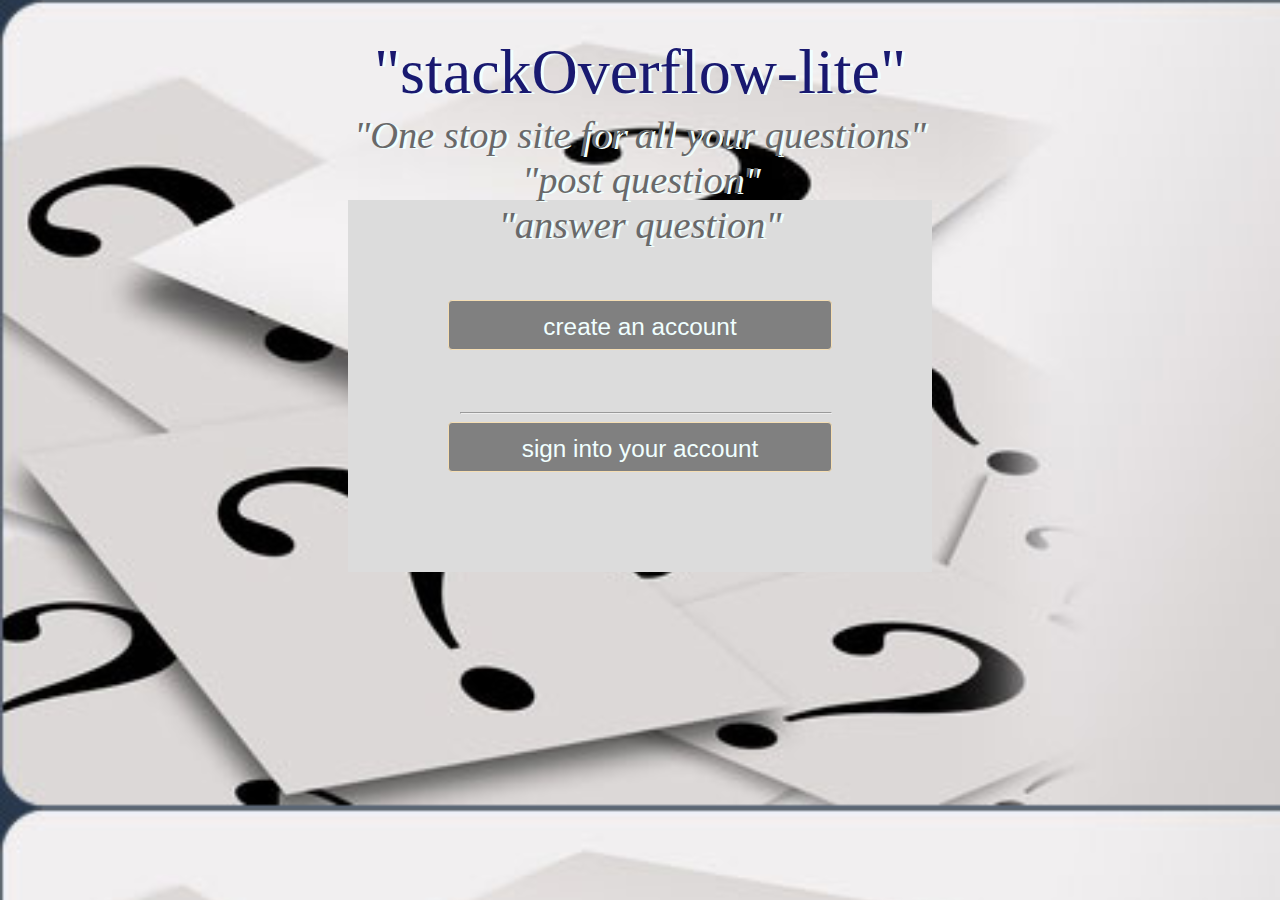
<file: index.htm>
<!Doctype html>
<link rel="stylesheet" type="text/css" href="style.css">
<meta name="viewport" content="width=device-width, initial-scale=1.0">
	<body>
		<div class="account">
			<input type="submit" value="create an account" class="signupbtn" id='btn1' onclick="window.location.href='signup.html'" ><br><br><br><br><hr>
			<input type="submit" value="sign into your account" class="signupbtn" id='btn1'  onclick="window.location.href='login.html'">
		</div>
		<div class='intro'>
			<div class="centred" id="heading" >"stackOverflow-lite"</div> <br><br>
			<div class="centred" id="post" >"One stop site for all your questions"</div> <br><br>
			<div class="centred" id="answer">"post question"</div><br><br>
			<div class="centred" id="stck">"answer question"</div>
		</div>	
	</body>
</html>
</file>
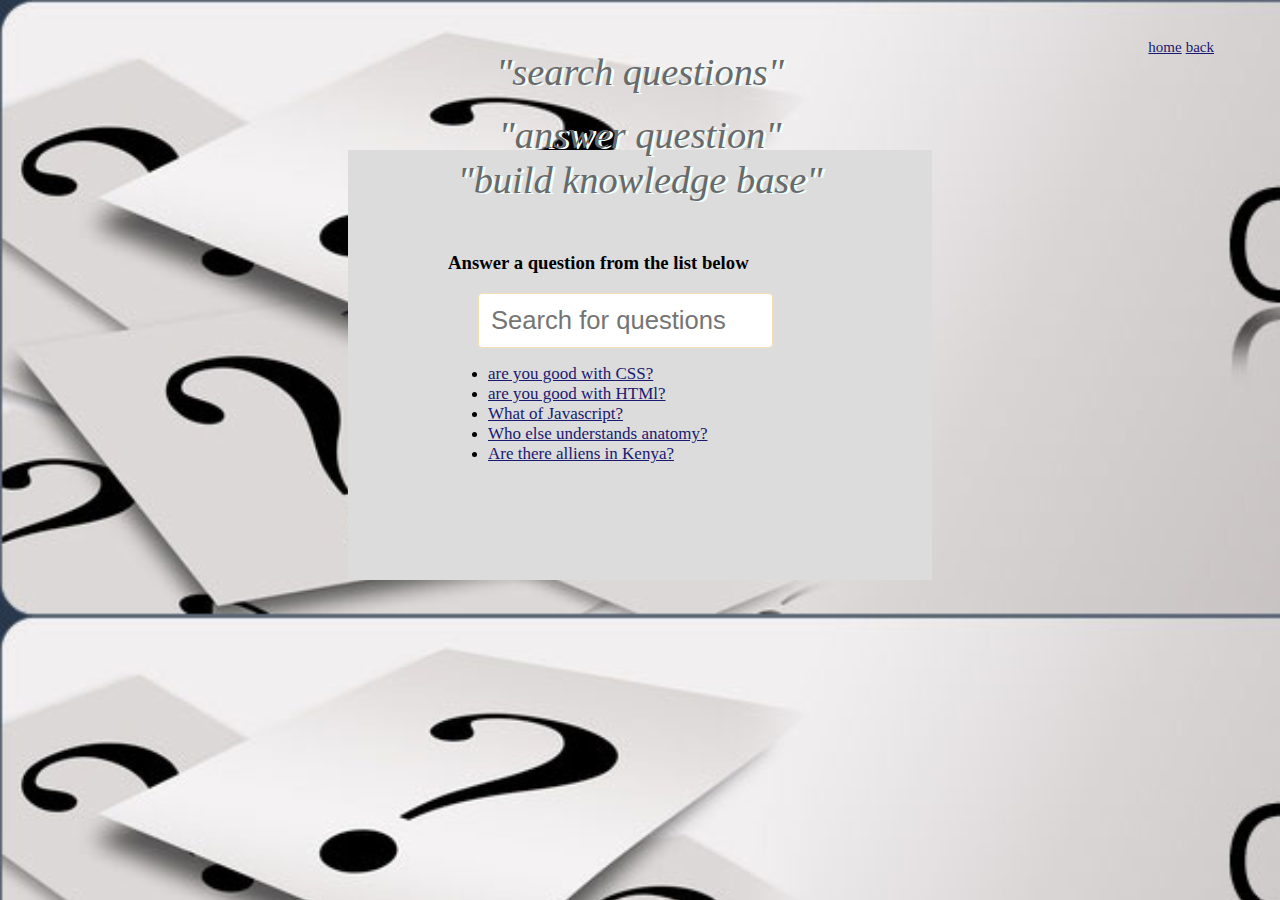
<file: allquestions.html>
<!Doctype html>
<link rel="stylesheet" type="text/css" href="style.css">
<link rel="javascript" type="javascript" href="js.js">
<meta name="viewport" content="width=device-width, initial-scale=1.0">
<body>
	<div class="top-right">
		<a href="profile.html">home</a>
		<a href="questions.html">back</a>
	</div>
	<div class='intro'>
			<div class="centred" id="int" >"search questions"</div> <br><br>
			<div class="centred" id="post">"answer question"</div><br><br>
			<div class="centred" id="answer">"build knowledge base"</div>
	</div>
	<div class="allquestions">
		<h3>Answer a question from the list below</h3>
		<input type="text" id="myquery" onkeyup="myQueries()" placeholder="Search for questions" title="questions">
		<ul id="qlist">
			<li><a href="#" id="quest" onclick="myAnswer()">are you good with CSS?</a></li>
			<li><a href="#" id="quest" onclick="myAnswer()">  are you good with HTMl?</a></li>
	  		<li><a href="#" id="quest" onclick="myAnswer()">What of Javascript?</a></li>
	  		<li><a href="#" id="quest" onclick="myAnswer()">Who else understands anatomy?</a></li>
	  		<li><a href="#" id="quest" onclick="myAnswer()">Are there alliens in Kenya?</a></li>
		</ul>
		<p id="ans"><p>
	</div>
</body>
<script>
function myAnswer() {
    var answer = prompt("Please enter your answer here", "#");
    if (answer != null) {
        document.getElementById("ans").innerHTML =
        "My answer " + answer + "! you can add more content.";
    }
}
</script>

<script>
function myQueries() {
    var input, filter, ul, li, a, i;
    input = document.getElementById("myquery");
    filter = input.value.toUpperCase();
    ul = document.getElementById("qlist");
    li = ul.getElementsByTagName("li");
    for (i = 0; i < li.length; i++) {
        a = li[i].getElementsByTagName("a")[0];
        if (a.innerHTML.toUpperCase().indexOf(filter) > -1) {
            li[i].style.display = "";
        } else {
            li[i].style.display = "none";
        }
    }
}
</script>
</html>
</file>
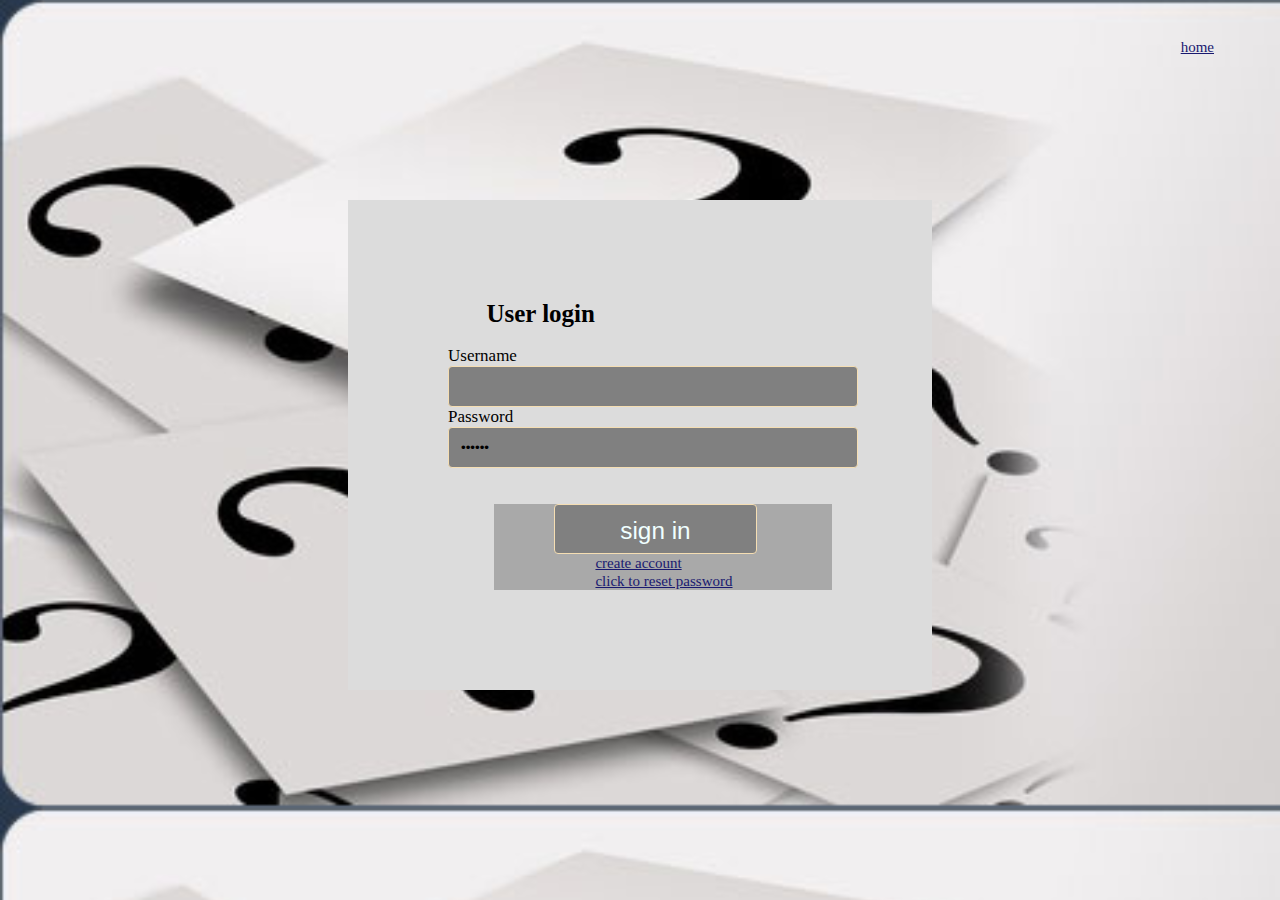
<file: login.html>
<!Doctype html>
<meta name="viewport" content="width=device-width, initial-scale=1.0">
<link rel="stylesheet" type="text/css" href="style.css">
<head></head>
<body>
	<div class="top-right">
		<a href="index.html">home</a>
	</div>
	<div class ="account">
		<form method ='POST' action="myaccount.html">
			<class="title" id='title'><strong>User login</strong></class="title"> <br><br>
			<div class ='register' Id='register'>
				<label class='control-label'>Username</label>
				<div class ='controls'>
					<input type='text' Id='username' required ></br>
				</div>
			</div>
			<div class='login' Id='register'>
				<label class='control-label'>Password</label>
				<div class='controls'>
					<input type='password' value='hidden' name='password' required ><br>
				</div>
			</div>
			<br><br>
			<div class="clearfix">
				<input type="submit" value="sign in" class="signupbtn" id='btn2'  onclick="window.location.href='profile.html'"><br><a id="linkaccount" href='signup.html'>create account</a><br><a id="linkaccount" href='#'> click to reset password</a>
			</div>	
		</form>
	</div>
</body>
</html>
</>
</file>
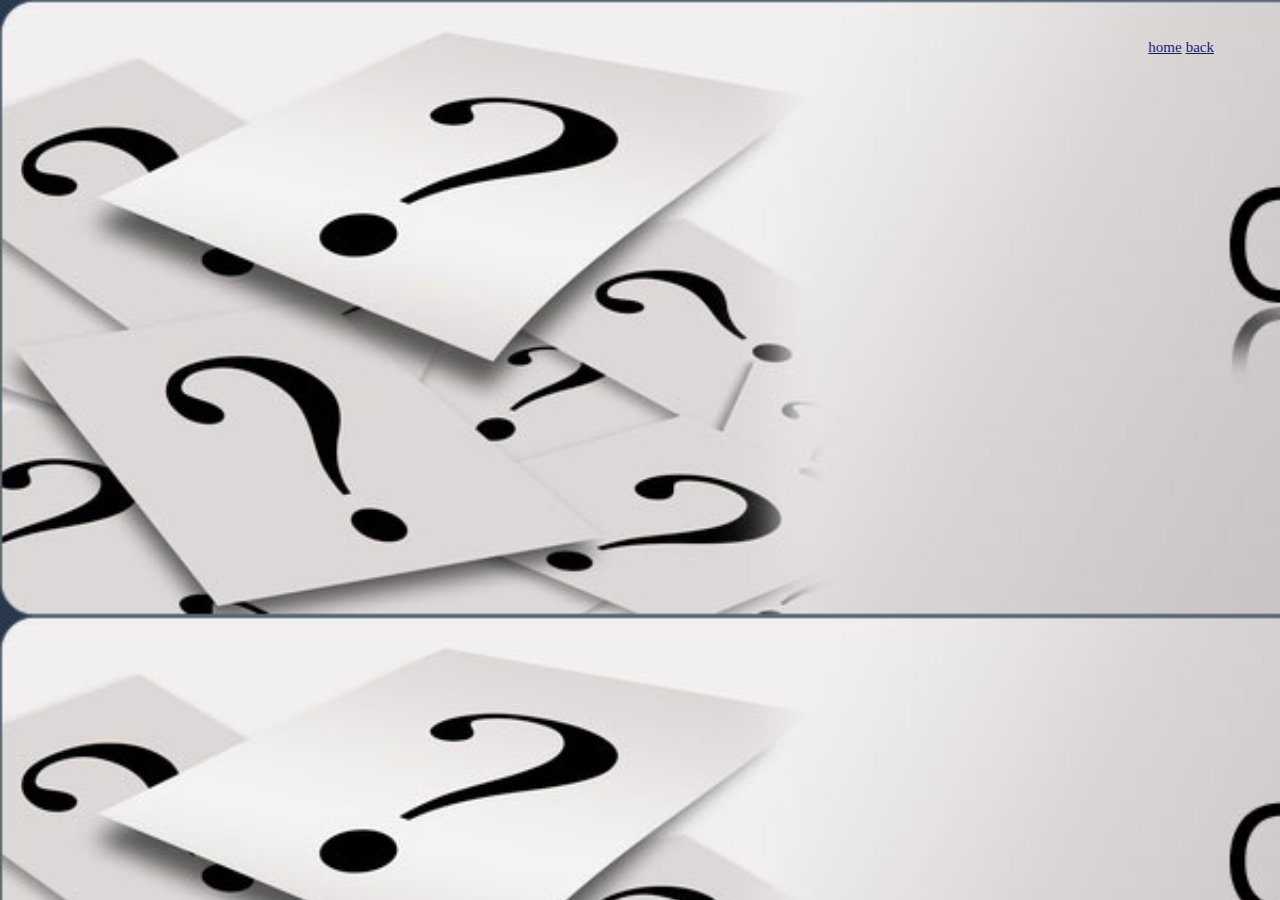
<file: mostrecent.html>
<!Doctype html>
<link rel="stylesheet" type="text/css" href="style.css">
<link rel="javascript" type="javascript" href="js.js">
<meta name="viewport" content="width=device-width, initial-scale=1.0">
<boby>
	<div class="top-right">
		<a href="profile.html">home</a>
		<a href="questions.html">back</a>
	</div>
</boby>
</html>
</file>
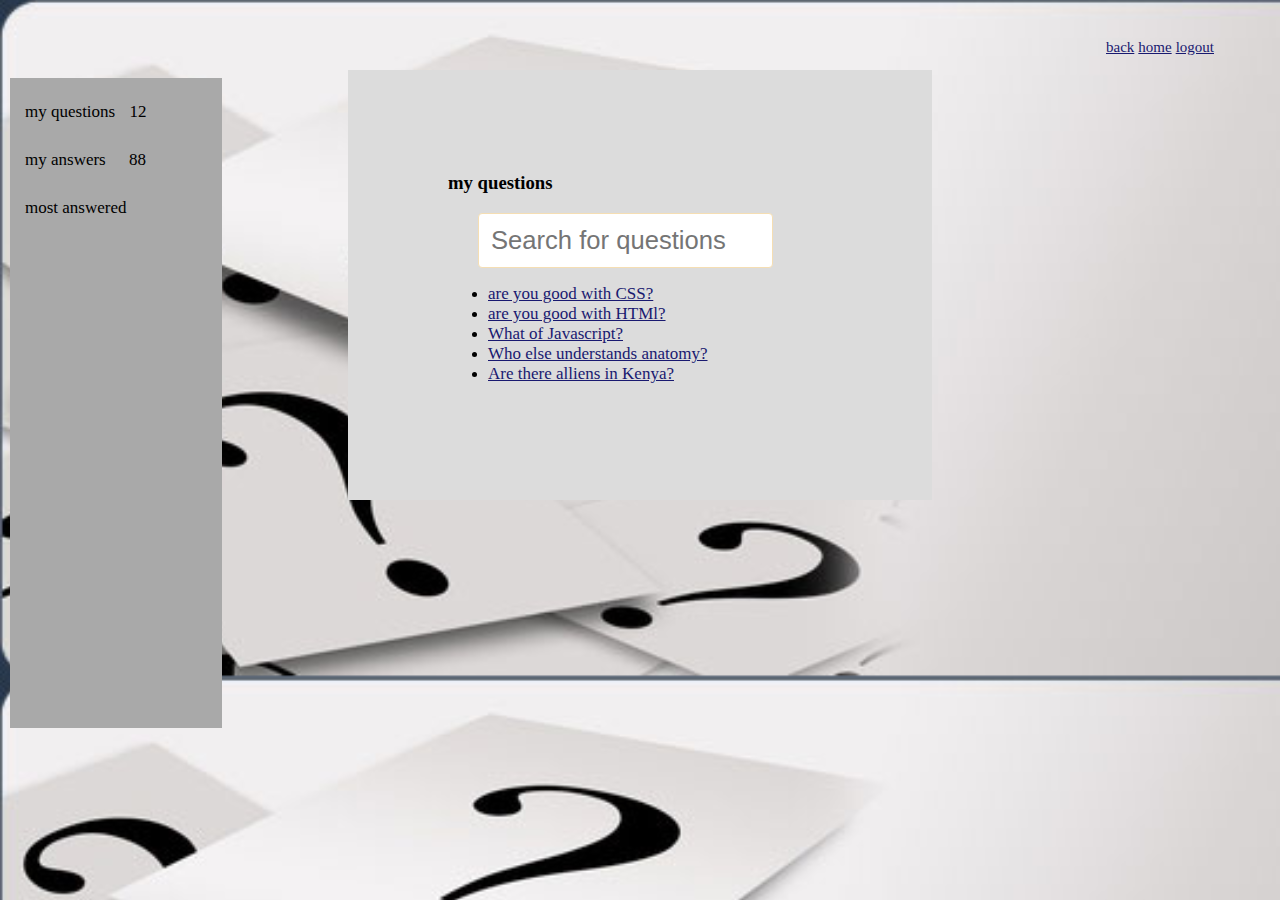
<file: myquestions.html>
<!Doctype html>
<link rel="stylesheet" type="text/css" href="style.css">
<link rel="javascript" type="javascript" href="js.js">
<meta name="viewport" content="width=device-width, initial-scale=1.0">
<boby>
	<div class="top-right">
		<a href="questions.html">back</a>
		<a href="profile.html">home</a>
		<a href="login.html" id="home">logout</a>
	</div>
	<div class ="side-nav">
		<a href ="#" id="myquestion" ><p>my questions<p><p id=qs1> 12 </p></a>
		<a href="#" id="myquestion">
			<p>my answers </p>
			<p id="qs2">88</p></a> 
		<a href="#" id="myquestion"><p>most answered<p></a>
	</div>
	<div class="allquestions">
		<h3>my questions</h3>
		<input type="text" id="myquery" placeholder="Search for questions" title="questions">
		<ul id="qlist">
			<li><a href="#" id="quest" >are you good with CSS?</a></li>
			<li><a href="#" id="quest" > are you good with HTMl?</a></li>
	  		<li><a href="#" id="quest" >What of Javascript?</a></li>
	  		<li><a href="#" id="quest" >Who else understands anatomy?</a></li>
	  		<li><a href="#" id="quest" >Are there alliens in Kenya?</a></li>
		</ul>
	</div>
</boby>
</html>
</file>
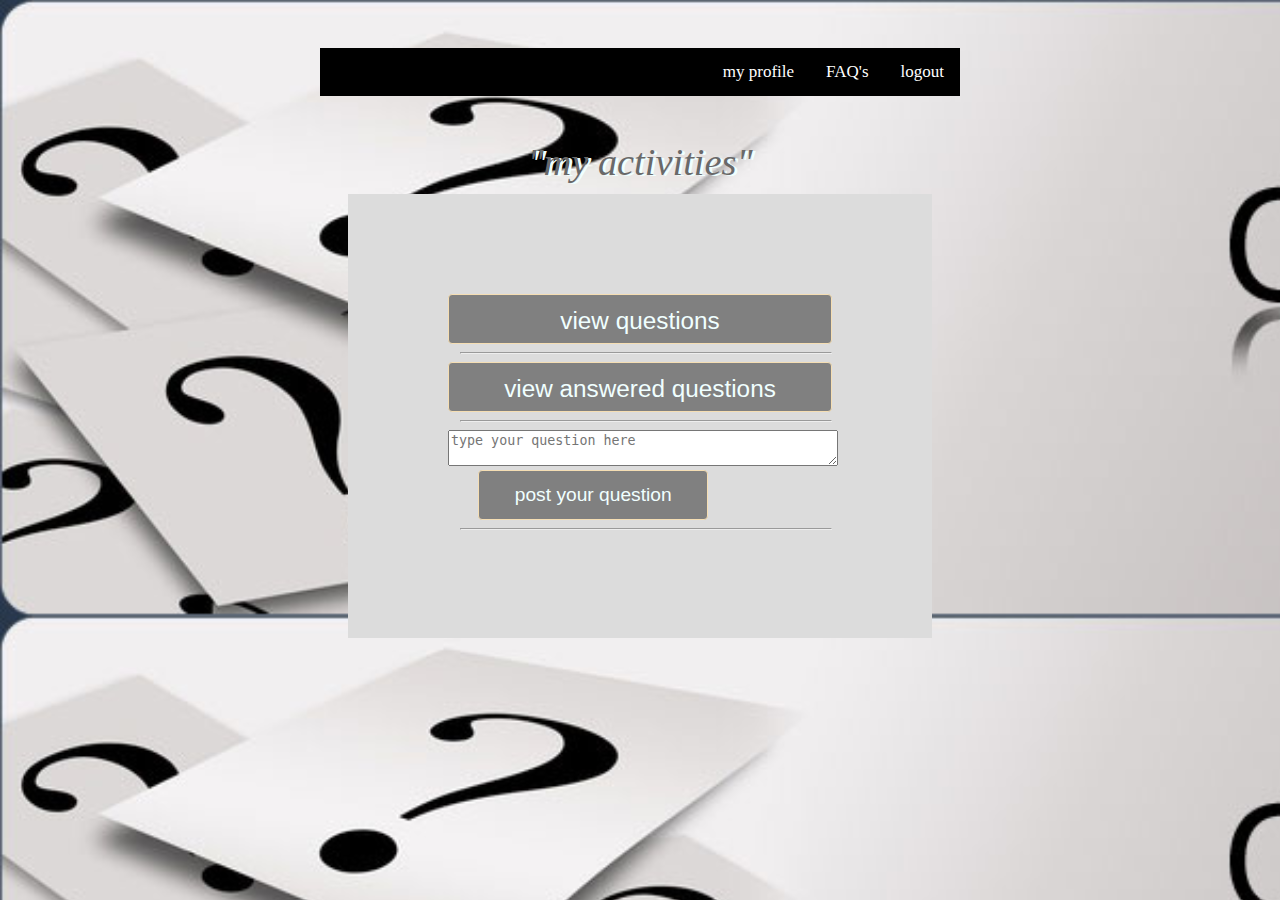
<file: profile.html>
<!Doctype html>
<link rel="stylesheet" type="text/css" href="style.css">
<link rel="javascript" type="javascript" href="js.js">
<meta name="viewport" content="width=device-width, initial-scale=1.0">
<body>
	<div class ="top-nav">
		<a href="login.html" id="home">logout</a>
		<a href="#" >FAQ's</a>
		<a href="#">my profile</a>
	</div>
	<div class='myprof'>
		<div class="centred" id="myprof" >"my activities"</div> <br><br>
	</div>	
	<div class="profile" id="prof">
		<input type="submit" value="view questions" class="signupbtn" id='btn1' onclick="window.location.href='questions.html'" ><br><hr>
		<input type="submit" value="view answered questions" class="signupbtn" id='btn1'  onclick="window.location.href='#'"><br><hr>
		<textarea cols="45" rows="auto" id="textarea" placeholder="type your question here"></textarea>
		<input type="submit" value="post your question" class="signupbtn" id='qbtn'  onclick="myFunction()"><br><hr>
		<p id="question"></p>
	</div>
</body>
<script>
function myFunction() {
    var x = document.getElementById("textarea").value;
    document.getElementById("question").innerHTML = x;
}
</script>

</html>
</file>
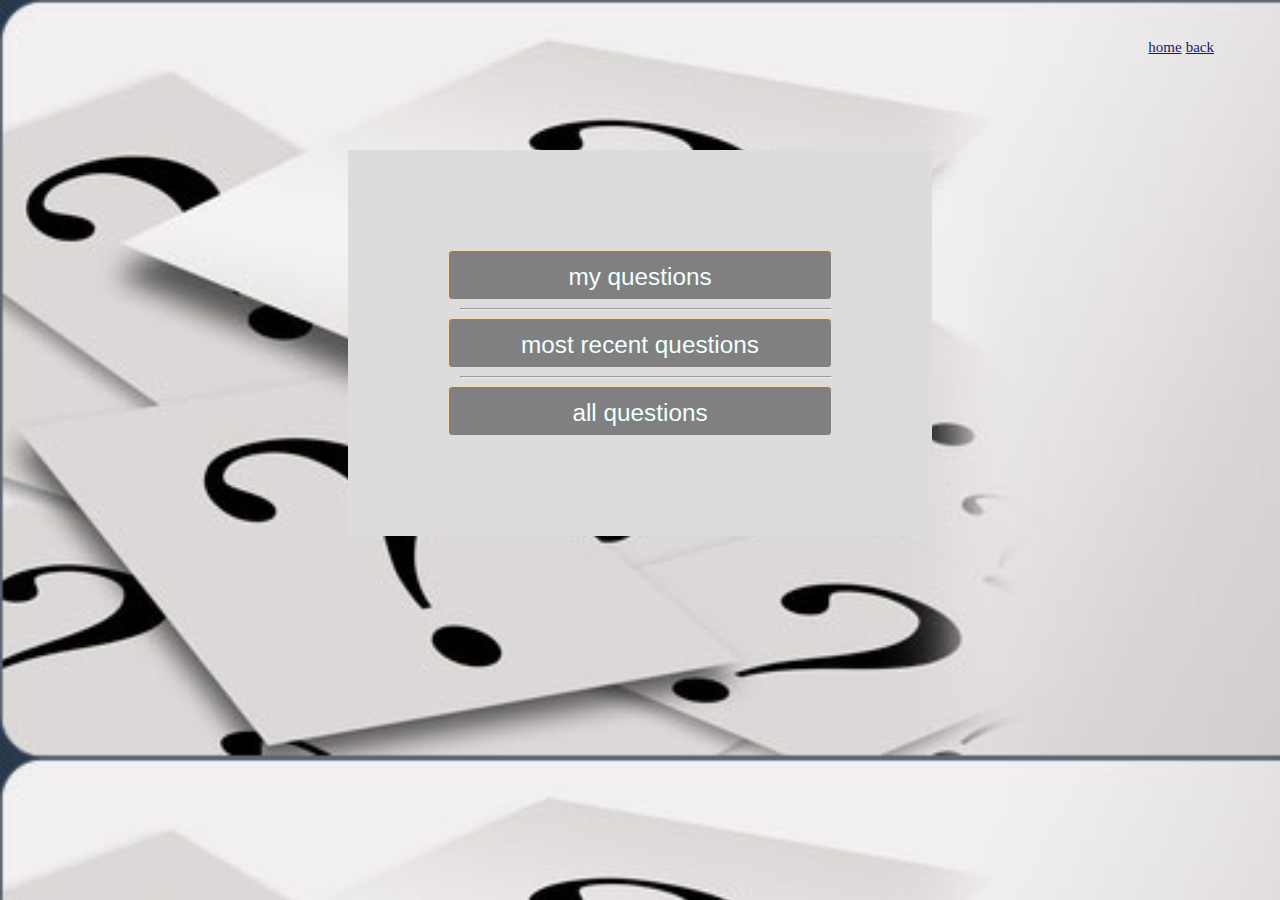
<file: questions.html>
<!Doctype html>
<link rel="stylesheet" type="text/css" href="style.css">
<link rel="javascript" type="javascript" href="js.js">
<meta name="viewport" content="width=device-width, initial-scale=1.0">
<body>
	<div class="top-right">
		<a href="profile.html" id="home">home</a>
		<a href="profile.html" id="home">back</a>
	</div>
	<div class="profile" id="prof">
		<input type="submit" value="my questions" class="signupbtn" id='btn1' onclick="window.location.href='myquestions.html'" ><br><hr>
		<input type="submit" value="most recent questions" class="signupbtn" id='btn1'  onclick="window.location.href='mostrecent.html'"><br><hr>
		<input type="submit" value="all questions" class="signupbtn" id='btn1'  onclick="window.location.href='allquestions.html'">
	</div>
</body>
</html>
</file>
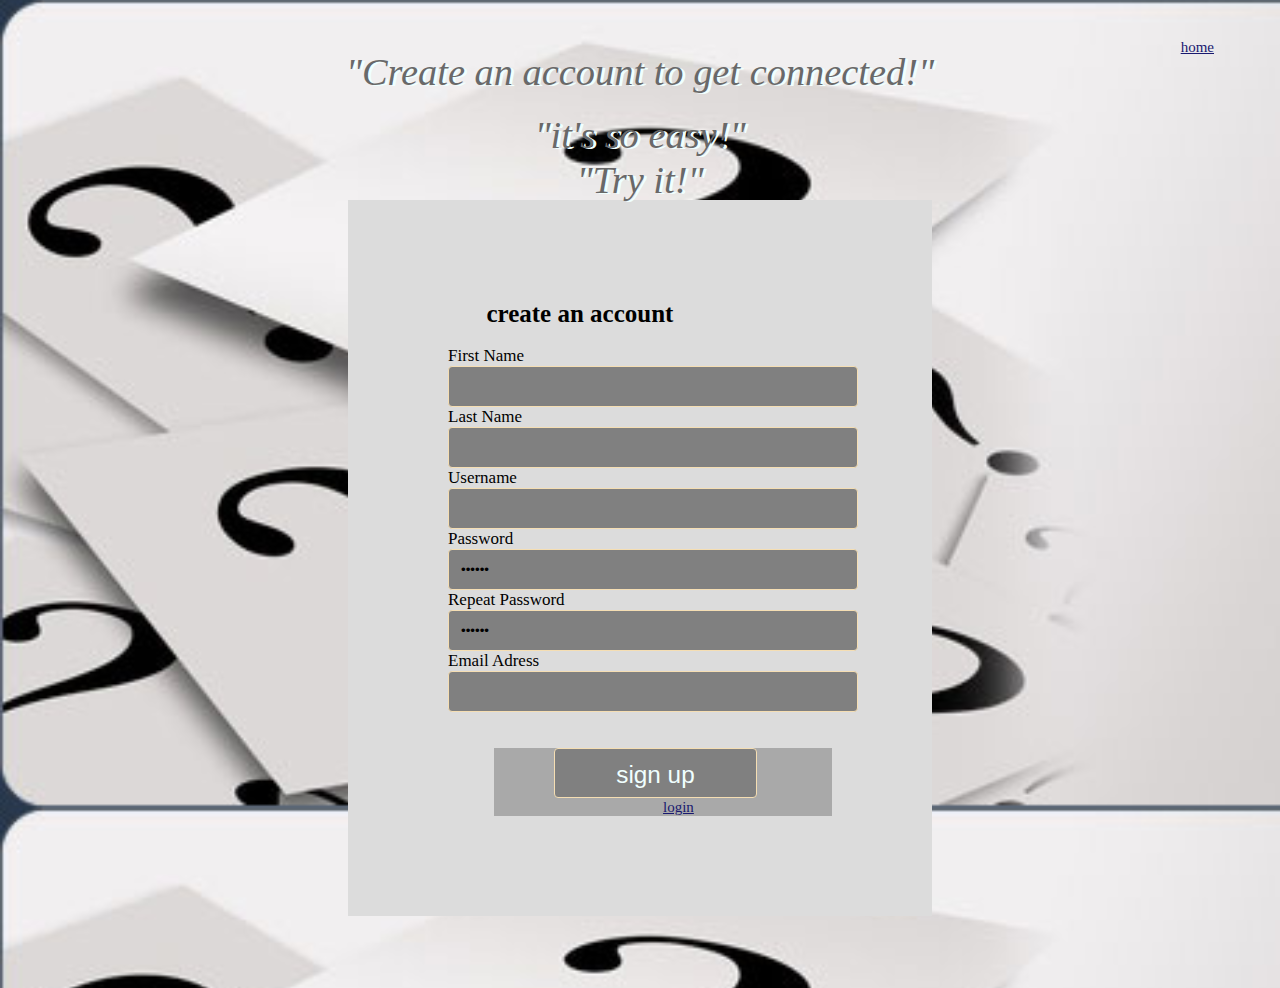
<file: signup.html>
<!Doctype html>
<link rel="stylesheet" type="text/css" href="style.css">
<meta name="viewport" content="width=device-width, initial-scale=1.0">
<body>
	<div class="top-right">
		<a href="index.html">home</a>
	</div>
	<div class="account">
		<form method='POST' value='' action='login.html'>
			<class='title' id='title'><strong>create an account</strong></class='title'><br><br>
			<div class='register' Id='register'>
				<label class='control-label'>First Name</label>
				<div class ='controls'>
					<input type='text' name='fname'required ></br>
				</div>
			</div>
			<div class='register' Id='register'>
				<label class ='control-label'>Last Name</label>
				<div class ='controls'>
					<input type='text' name='lname' required ></br>
				</div>
			</div>
			<div class ='register' Id='register'>
				<label class='control-label'>Username</label>
				<div class ='controls'>
					<input type='text' Id='username' required ></br>
				</div>
			</div>
			<div class='register' Id='register'>
				<label class='control-label'>Password</label>
				<div class='controls'>
					<input type='password' value='hidden' name='password'required ><br>
				</div>
			</div>
			<div class='register' Id='register'>
				<label class='control-label'>Repeat Password</label>
				<div class='controls'>
					<input type='password' value='hidden' name='passwordrepeat'required ><br>
				</div>
			</div>
			<div class ='register' Id='register'>
				<label class='control-label'>Email Adress</label>
				<div class ='controls'>
					<input type='email' ID='emailadress' required ></br>
				</div>
			</div>
			<br><br>
			<div class="clearfix">
				<input type="submit" value="sign up" class="signupbtn" id='btn2'  onclick="window.location.href='login.html'"><br><a href='login.html' id='loglink'>login</a>
			</div>
		</form>
	</div>
		<div class='intro'>
		<div class="centred" id="int" >"Create an account to get connected!"</div> <br><br>
		<div class="centred" id="post">"it's so easy!"</div><br><br>
		<div class="centred" id="answer">"Try it!"</div>
	</div>	
</body>
</html>
</file>
<file: style.css>
body{
    background-image: url(images/query5.jpg);
    background-blend-mode: transparent;
    /*background-repeat:repeat-x;*/
    height:600px;
    background-size: cover;
    background-color: tan;
    *box-sizing: border-box;
    margin-left:auto;
    margin-right:auto;
    overflow-x: hidden;
    overflow-y:;
    overflow-wrap: hidden;
  }
  .account{
	background-color:Gainsboro;
    padding: 100px;    
    margin:auto;
    width:30%;
    margin-top: 200px;
 }
 #btn1{
    /*margin:auto;*/
    width:100%;
    height:50px;
    font-family:sans-serif; 
    font-style:normal;
    color:Azure;
    font-size:1.9vw;
    text-decoration-color: cornsilk;
    text-overflow:wrap;
    background-color:grey;
}
#btn2{
    width:60%;
    height:50px;
    font-family:sans-serif; 
    font-style:normal;
    color:Azure;
    font-size: 1.9vw;
    text-decoration-color:Azure;
    margin-left: 60px;
}
#qbtn{
    width:60%;
    height:50px;
    font-family:sans-serif; 
    font-style:normal;
    color:Azure;
    font-size: 1.5vw;
    text-decoration-color:Azure;
    margin-left: 30px;
}
input{
    margin:auto;
    width:100%;
    padding: 12px;
    border: 1px solid wheat;
    border-radius: 4px;
    resize: vertical;
    background-color:grey;
    
}
.control-label
{
   
    width: 100%;
    font-size: 17px;
}

 #title{
    margin-left:10%;
    font-size: 25px;

 }
 .centred{
    position: absolute;
    top: 8%;
    left: 50%;
    transform: translate(-50%, -50%);
    font-size: 3vw;
    color:DimGrey;
    font-family: Trebuchet-Ms;
    font-style: oblique;
    text-shadow: 3px 1px Azure; 
    }
#heading{
    font-size: 5vw;
    color:MidnightBlue;
    font-family: Trebuchet-Ms;
    font-style:normal;
    text-shadow: 3px 1px Azure; 
    

}
#post{
     position: absolute;
    top: 15%;
    left: 50%;
    transform: translate(-50%, -50%);
    font-size: 3vw;

}
#answer{
    position: absolute;
    top: 20%;
    left: 50%;
    transform: translate(-50%, -50%);
    font-size: 3vw;

}
#stck{
    position: absolute;
    top: 25%;
    left: 50%;
    transform: translate(-50%, -50%);
    font-size: 3vw;

}
.top-right {
    margin-top: 30px;
    margin-right: 50px;
    position: absolute;
    top: 8px;
    right: 16px;
}
a{
    color:MidnightBlue;
     font-size: 15px;
}
h3{
    margin-top: 2px;
}
h5{
    color:DimGrey;
}
hr{
    margin-left:3%;
}
.or{
    position:absolute;
}
#linkaccount{
    margin-left: 30%;
}
.profile{
    background-color:Gainsboro;
    padding: 100px;    
    margin:auto;
    width:30%;
    margin-top: 150px;
}
#textarea{
    width:100%;
}
.allquestions{
    background-color:Gainsboro;
    padding: 100px;    
    margin:auto;
    width:30%;
    margin-top: 70px;
}
#allquestions{
    font-size: 15px;
}
#myquery{
    margin:auto;
    width:70%;
    padding: 12px;
    border: 1px solid wheat;
    border-radius: 4px;
    resize: vertical;
    background-color:white;
    margin-left:30px;
    font-size: 2vw;
}
#quest{
    font-size: 17px;
}
#myprof{
    position: absolute;
    top: 18%;
    left: 50%;
    transform: translate(-50%, -50%);
    font-size: 3vw;

}
.clearfix{
    width:auto;
    background-color:Darkgrey;
    margin-left:12%;
}
.top-nav {
    background-color:black;
    overflow: hidden;
    width:50%;
    position: absolute;
    top: 8%;
    left: 50%;
    transform: translate(-50%, -50%);
}
.top-nav a {
    float:right;
    color:white;
    text-align: center;
    padding: 14px 16px;
    text-decoration: none;
    font-size: 17px;
}
.top-nav a:hover {
    background-color: #ddd;
    color:MidnightBlue;
}
.top-nav a.active {
    background-color:grey;
    color: white;
}
#loglink{
     margin-left: 50%;
}
.side-nav {
    margin-left: 10px;
    margin-top:0.6%; 
    background-color:Darkgrey;
    width:15%;
    position:fixed;
    height:70%;
    padding:10px;
}
.side-nav a {
    display:block;
    color:black;
    text-align: center;
    padding: 14px 16px;
    text-decoration: none;
    font-size: 17px;
}

.side-nav a:hover {
    background-color: #ddd;
    color:MidnightBlue;
}
#myquestion{
    display:inline;
    float:left;
    padding-left: 5px;
}
p{
    display:inline;
    color: black;
}
#qs1
{
    margin-left: 10px;
}
#qs2
{
    margin-left: 19px;
}
</file>
